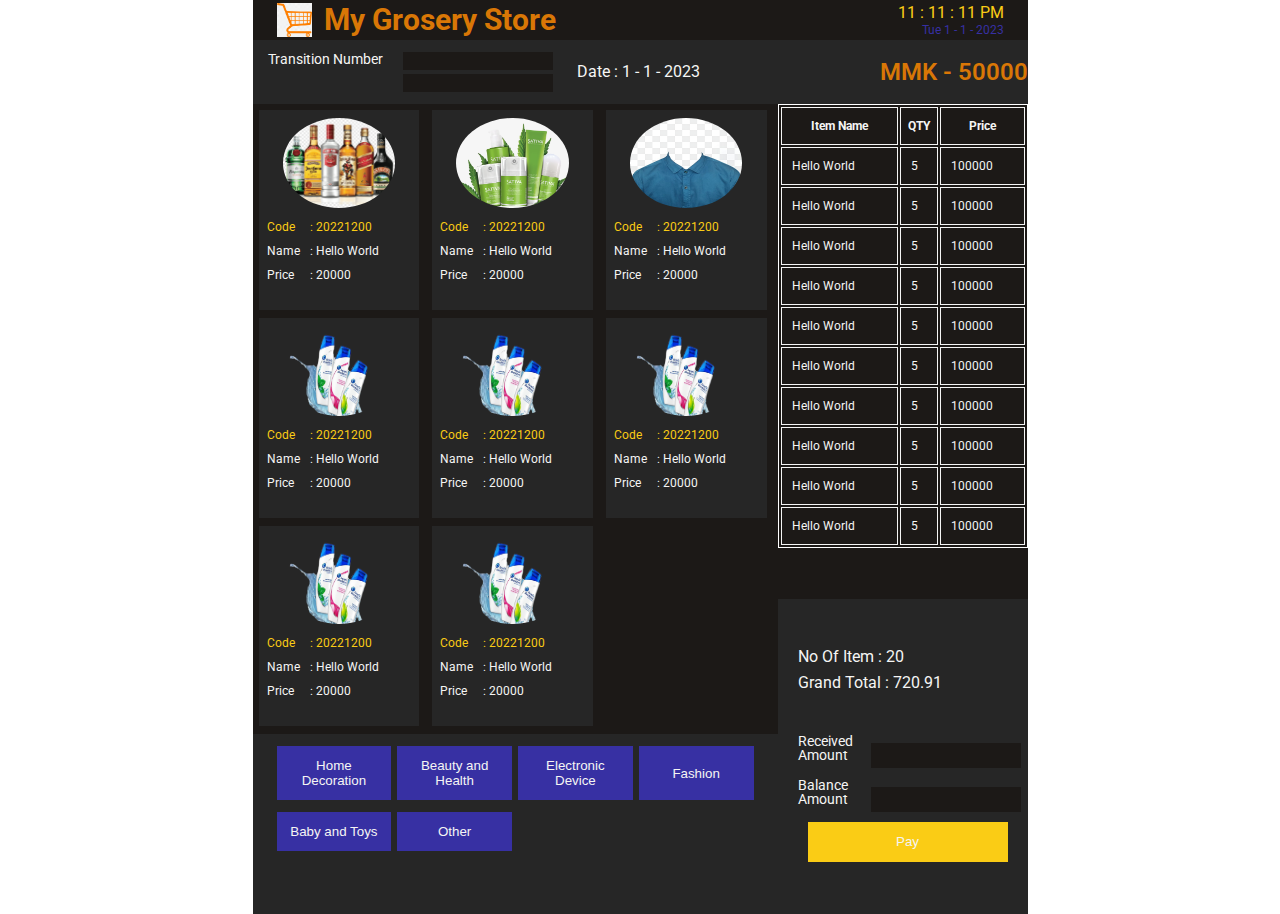
<file: pos_v3/index.html>
<!DOCTYPE html>
<html lang="en">
  <head>
    <meta charset="UTF-8" />
    <meta http-equiv="X-UA-Compatible" content="IE=edge" />
    <meta name="viewport" content="width=device-width, initial-scale=1.0" />
    <title>My POS</title>
    <!-- Font Awesome -->
    <link
      rel="stylesheet"
      href="https://cdnjs.cloudflare.com/ajax/libs/font-awesome/6.4.0/css/all.min.css"
      integrity="sha512-iecdLmaskl7CVkqkXNQ/ZH/XLlvWZOJyj7Yy7tcenmpD1ypASozpmT/E0iPtmFIB46ZmdtAc9eNBvH0H/ZpiBw=="
      crossorigin="anonymous"
      referrerpolicy="no-referrer"
    />

    <!-- Google Fonts -->
    <link rel="preconnect" href="https://fonts.googleapis.com" />
    <link rel="preconnect" href="https://fonts.gstatic.com" crossorigin />
    <link
      href="https://fonts.googleapis.com/css2?family=Roboto:wght@400;700&display=swap"
      rel="stylesheet"
    />
    <link rel="stylesheet" href="./style.css" />
  </head>
  <body>
    <div class="container">
      <header class="header">
        <div class="brand">
          <img
            src="./img/logo-2.png"
            alt="My Grosery Store Logo"
            class="logo-img"
          />
          <h1 class="main-title">My Grosery Store</h1>
        </div>
        <ul class="date-time">
          <li>11 : 11 : 11 PM</li>
          <li>Tue 1 - 1 - 2023</li>
        </ul>
      </header>

      <section class="helper">
        <div class="help-gp">
          <div class="transition">
            <label for="transition-number">Transition Number </label>
            <input type="text" id="transition-number" />
          </div>
          <form action="" class="search-form">
            <label for="search">
              <button class="search-btn">
                <i class="fa-solid fa-magnifying-glass"></i>
              </button>
            </label>
            <input type="text" id="search" />
          </form>
        </div>
        <div class="current-date">
          <span>Date :</span>
          <span>1 - 1 - 2023</span>
        </div>
        <div class="total-amount">
          <span>MMK - 50000</span>
        </div>
      </section>

      <main class="main">
        <div class="item-list">
          <div class="item-group">
            <div class="item-img">
              <img src="./img/alcohol.png" alt="" />
            </div>
            <ul class="item-data">
              <li><span> Code </span> <span>: 20221200</span></li>
              <li><span> Name </span> <span>: Hello World</span></li>
              <li><span>Price </span> <span>: 20000</span></li>
            </ul>
          </div>
          <div class="item-group">
            <div class="item-img">
              <img src="./img/Skin Care.png" alt="" />
            </div>
            <ul class="item-data">
              <li><span> Code </span> <span>: 20221200</span></li>
              <li><span> Name </span> <span>: Hello World</span></li>
              <li><span>Price </span> <span>: 20000</span></li>
            </ul>
          </div>
          <div class="item-group">
            <div class="item-img">
              <img src="./img/Shirt For Man.png" alt="" />
            </div>
            <ul class="item-data">
              <li><span> Code </span> <span>: 20221200</span></li>
              <li><span> Name </span> <span>: Hello World</span></li>
              <li><span>Price </span> <span>: 20000</span></li>
            </ul>
          </div>
          <div class="item-group">
            <div class="item-img">
              <img src="./img/shampoo.png" alt="" />
            </div>
            <ul class="item-data">
              <li><span> Code </span> <span>: 20221200</span></li>
              <li><span> Name </span> <span>: Hello World</span></li>
              <li><span>Price </span> <span>: 20000</span></li>
            </ul>
          </div>

          <div class="item-group">
            <div class="item-img">
              <img src="./img/shampoo.png" alt="" />
            </div>
            <ul class="item-data">
              <li><span> Code </span> <span>: 20221200</span></li>
              <li><span> Name </span> <span>: Hello World</span></li>
              <li><span>Price </span> <span>: 20000</span></li>
            </ul>
          </div>

          <div class="item-group">
            <div class="item-img">
              <img src="./img/shampoo.png" alt="" />
            </div>
            <ul class="item-data">
              <li><span> Code </span> <span>: 20221200</span></li>
              <li><span> Name </span> <span>: Hello World</span></li>
              <li><span>Price </span> <span>: 20000</span></li>
            </ul>
          </div>

          <div class="item-group">
            <div class="item-img">
              <img src="./img/shampoo.png" alt="" />
            </div>
            <ul class="item-data">
              <li><span> Code </span> <span>: 20221200</span></li>
              <li><span> Name </span> <span>: Hello World</span></li>
              <li><span>Price </span> <span>: 20000</span></li>
            </ul>
          </div>

          <div class="item-group">
            <div class="item-img">
              <img src="./img/shampoo.png" alt="" />
            </div>
            <ul class="item-data">
              <li><span> Code </span> <span>: 20221200</span></li>
              <li><span> Name </span> <span>: Hello World</span></li>
              <li><span>Price </span> <span>: 20000</span></li>
            </ul>
          </div>
          <div class="item-group empty-item"></div>
        </div>
        <div class="cart">
          <table class="cart-table">
            <tr>
              <th>Item Name</th>
              <th>QTY</th>
              <th>Price</th>
            </tr>
            <tr>
              <td>Hello World</td>
              <td>5</td>
              <td>100000</td>
            </tr>
            <tr>
              <td>Hello World</td>
              <td>5</td>
              <td>100000</td>
            </tr>
            <tr>
              <td>Hello World</td>
              <td>5</td>
              <td>100000</td>
            </tr>
            <tr>
              <td>Hello World</td>
              <td>5</td>
              <td>100000</td>
            </tr>
            <tr>
              <td>Hello World</td>
              <td>5</td>
              <td>100000</td>
            </tr>
            <tr>
              <td>Hello World</td>
              <td>5</td>
              <td>100000</td>
            </tr>
            <tr>
              <td>Hello World</td>
              <td>5</td>
              <td>100000</td>
            </tr>
            <tr>
              <td>Hello World</td>
              <td>5</td>
              <td>100000</td>
            </tr>
            <tr>
              <td>Hello World</td>
              <td>5</td>
              <td>100000</td>
            </tr>
            <tr>
              <td>Hello World</td>
              <td>5</td>
              <td>100000</td>
            </tr>
          </table>
        </div>
        <div class="category">
          <div class="category-list">
            <button class="cat-btn">Home Decoration</button>
            <button class="cat-btn">Beauty and Health</button>
            <button class="cat-btn">Electronic Device</button>
            <button class="cat-btn">Fashion</button>
            <button class="cat-btn">Baby and Toys</button>
            <button class="cat-btn">Other</button>
          </div>
        </div>
        <div class="total-section">
          <form action="" class="total-form">
            <div class="total-data">
              <span>No Of Item : 20</span>
              <span>Grand Total : 720.91</span>
            </div>
            <div class="rec-amount">
              <label for="">Received Amount</label>
              <input type="number" />
            </div>
            <div class="bal-amount">
              <label for="">Balance Amount</label>
              <input type="number" />
            </div>
            <div class="cart-action-btn">
              <button>Pay</button>
            </div>
          </form>
        </div>
      </main>
    </div>
  </body>
</html>
</file>
<file: pos_v3/style.css>
/*
  --- 01 Typography System
  -Font Size(px)
  10 / 12 / 14 / 16 / 18 / 20 / 24 / 30 / 36 / 44 / 52 / 62 / 74 / 86 / 98
  
  
  -Font Family
  Google Font :Inter
			        -	Clicker Script
  default : sans-serif
  
  -Font Weight
  default : 400
  heading-primary : 700
  
  -Line Height
  default : 1
  heading-primary : 1.1
  
  --- 02 Color
  -Primary : ;
  -Tints : ,
  -Shades : ,
  -Accents
  -Grays : ;
  
  --- 03 Shadow
  
  --- 04 Border Radius
  default : 9px;
  
  -Spacing System(px)
  2 / 4 / 8 / 12 / 16 / 24 / 32 / 48 / 64 / 80 / 96 / 128
  */

:root {
  --light-black: #262626;
  --dark-black: #1c1917;
  --white: #f5f5f4;
  --dark-gold: #d97706;
  --light-gold: #facc15;
  --blue: #3730a3;
}
* {
  margin: 0;
  padding: 0;
  box-sizing: border-box;
}
html {
  /*Font-size => 10 */
  font-size: 62.5%;
  /* scroll-behavior: smooth; */
}

body {
  font-family: "Roboto", sans-serif;
  font-weight: 400;
  color: var(--black);
  line-height: 1;
}

.container {
  max-width: 77.5rem;
  /* 1240px; */
  height: 100vh;
  position: relative;
  background-color: var(--light-black);
  margin: 0 auto;
}
/* Header Section */
/* .header {
  width: 100%;
  
 
} */

.header {
  display: flex;
  justify-content: space-between;
  background-color: var(--dark-black);
  align-items: center;
  padding: 1.2rem 2.4rem;
  height: 40px;
}
.brand {
  display: flex;
  gap: 1.2rem;
  align-items: center;
}
.logo-img {
  width: 3.5rem;
}
.main-title {
  color: var(--dark-gold);
  font-size: 3rem;
}

.date-time {
  list-style: none;
}
.date-time li:first-child {
  color: var(--light-gold);
  font-size: 1.6rem;
  text-align: right;
  margin-bottom: 0.3rem;
}
.date-time li:last-child {
  color: var(--blue);
  font-size: 1.2rem;
  text-align: right;
}

/* Helper Section */
.helper {
  width: 100%;
  display: grid;
  grid-template-columns: 1fr 1fr 30rem;
  background-color: var(--light-black);
  align-items: center;
  padding: 1.2rem 0;
  column-gap: 2.4rem;
}

.help-gp {
  color: var(--white);
  font-size: 1.4rem;
}
.transition {
  margin-bottom: 0.4rem;
}
.transition,
.search-form {
  display: flex;
}
.help-gp label {
  width: 15rem;
  display: inline-block;
  text-align: right;
  padding-right: 2rem;
}
.help-gp input {
  background-color: var(--dark-black);
  border: none;
  outline: none;
  width: 15rem;
  height: 1.8rem;

  color: var(--dark-gold);
  font-size: 1.4rem;
  padding-left: 1.6rem;
}
.search-btn {
  background-color: transparent;
  border: none;
  color: var(--white);
  font-size: 2rem;
  cursor: pointer;
}

.current-date {
  color: var(--white);
  font-size: 1.6rem;
}
.total-amount {
  color: var(--dark-gold);
  font-weight: 600;
  font-size: 2.4rem;
  text-align: right;
}
/* Main Section */
.main {
  display: grid;
  grid-template-columns: 1fr 250px;
}

/* Item List */

.item-list {
  overflow-y: auto;
  display: grid;
  grid-template-columns: repeat(3, 1fr);
  padding: 0.6rem;
  column-gap: 0.8rem;
  row-gap: 0.8rem;
  background-color: var(--dark-black);
  height: 70vh;
}

.item-group {
  cursor: pointer;
  background-color: var(--light-black);
  width: 97%;
  height: 20rem;
}

.item-img {
  width: 80%;
  padding: 0.8rem;
  margin: 0 auto;
}
.item-img img {
  width: 100%;
  height: 9rem;
  border-radius: 50%;
}
.item-data {
  list-style: none;
  font-size: 1.2rem;
  display: flex;
  flex-direction: column;
  gap: 1.2rem;
  padding: 0.3rem 0.8rem;
  color: var(--white);
}
.item-data li:first-child {
  color: var(--light-gold);
}
.item-data li span:first-child {
  display: inline-block;
  width: 4rem;
}

.empty-item {
  background-color: transparent;
  height: 50rem;
}

/* Cart Section */
.cart {
  background-color: var(--dark-black);
  height: 55vh;
  width: 100%;
  overflow-x: hidden;
  overflow-y: auto;
  color: var(--white);
}

.cart-table {
  width: 100%;
  border: 1px solid white;
  font-size: 1.2rem;
}
tr,
td,
th {
  border: 1px solid var(--white);
  border-collapse: collapse;
  padding: 1.2rem 0;
}
tr td {
  padding-left: 1rem;
}
/* Category Section */
.category {
  height: 20vh;
  grid-row-start: 2;
  grid-column-start: 1;
  background-color: var(--light-black);
  padding: 1.2rem 2.4rem;
}
.category-list {
  width: 100%;
  font-size: 1.2rem;
  display: grid;
  grid-template-columns: repeat(4, 1fr);
  row-gap: 1.2rem;
  column-gap: 0.6rem;
}
.cat-btn {
  border: none;
  background-color: var(--blue);
  color: var(--white);
  cursor: pointer;
  padding: 1.2rem 0.6rem;
}

/* Total Section */

.total-section {
  background-color: var(--light-black);
  position: relative;
  color: var(--white);
}

.total-data {
  width: 100%;
  position: absolute;
  top: -90px;
  left: 20px;
}
.total-data span {
  display: block;
  width: 80%;
  font-size: 1.6rem;
  padding: 0.5rem 0;
}
.total-form {
  font-size: 1.4rem;
  display: flex;
  flex-direction: column;
  padding-left: 2rem;
}
.rec-amount label {
  margin-bottom: 1.6rem;
}
.rec-amount label,
.bal-amount label {
  width: 7rem;
  display: inline-block;
}
.rec-amount input,
.bal-amount input {
  border: none;
  background-color: var(--dark-black);
  height: 2.5rem;
  width: 15rem;
}
.rec-amount input {
  color: var(--light-gold);
}
.bal-amount input {
  color: var(--dark-gold);
}
.cart-action-btn button {
  border: none;
  color: var(--white);
  width: 20rem;
  height: 4rem;
  line-height: 4rem;
  cursor: pointer;
  background-color: var(--light-gold);
  margin: 1rem 0 0 1rem;
}
</file>
